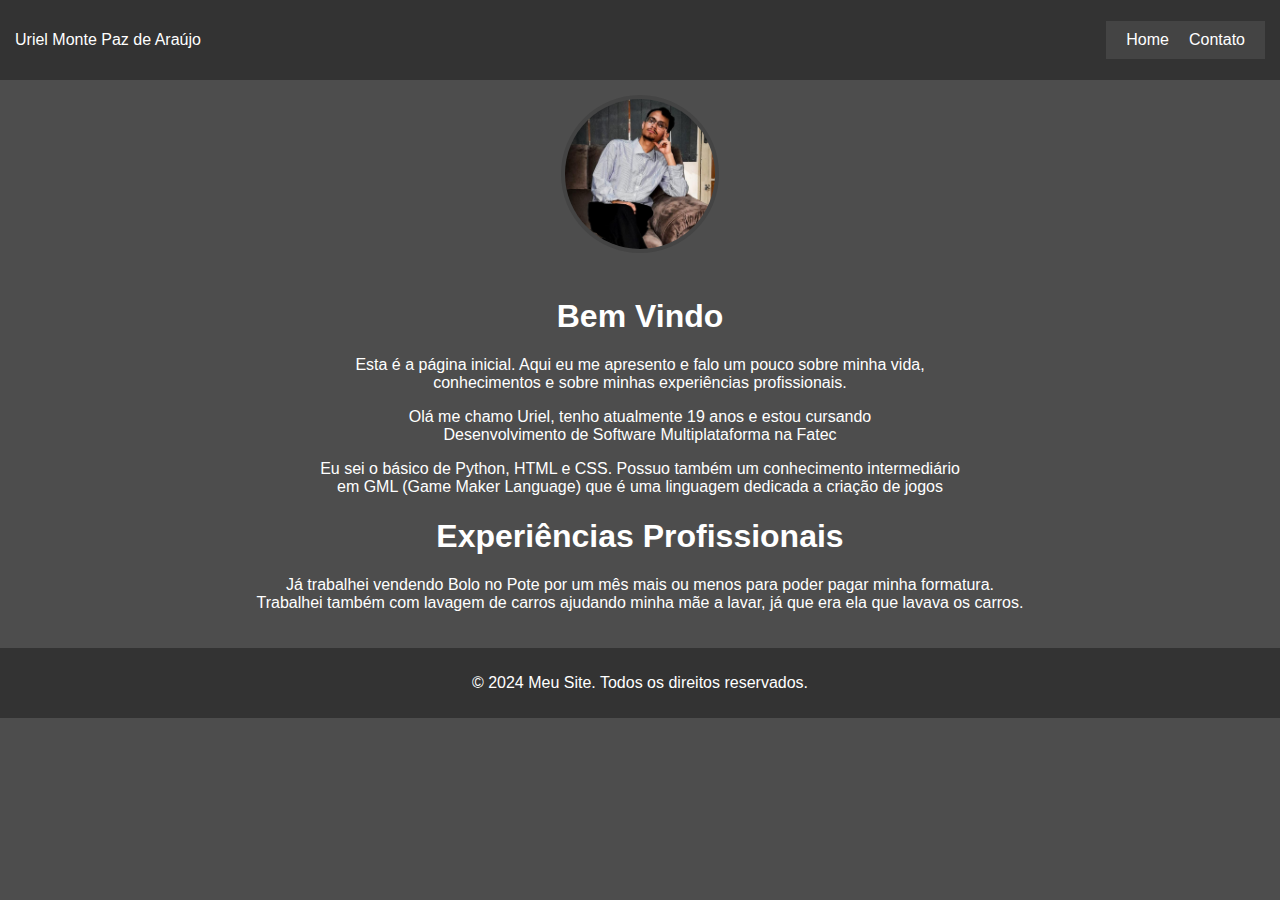
<file: index.html>
<!DOCTYPE html>
<html lang="en">

<head>
    <meta charset="UTF-8">
    <meta name="viewport" content="width=device-width, initial-scale=1.0">
    <link rel="stylesheet" href="style.css">
    <title>My Site</title>
</head>
<body>

    <header>
        <!-- <img src="image/eu.png" alt="Logo do Site" class="photo2"> -->
        <p>Uriel Monte Paz de Araújo</p>
        <nav>
            <ul>
                <li><a href="index.html">Home</a></li>
                <!-- <li><a href="about.html">Sobre</a></li> -->
                <li><a href="contact.html">Contato</a></li>
            </ul>
        </nav>
    </header>

    <div class="comeco">
        <div class="myfoto">
            <img src="image/eu.png" alt="Eu" class="photo">
        </div>
        <section class="TextColor">
            <!-- Conteúdo da sua página vai aqui -->
            <h1>Bem Vindo</h1>
            <p>Esta é a página inicial. Aqui eu me apresento e falo um pouco sobre minha vida, <br>conhecimentos e sobre minhas 
                experiências profissionais.</p>
            <P>Olá me chamo Uriel, tenho atualmente 19 anos e estou cursando <br> Desenvolvimento de Software Multiplataforma na Fatec</P>
            <p>Eu sei o básico de Python, HTML e CSS. Possuo também um conhecimento intermediário <br>em GML (Game Maker Language) que é 
                uma linguagem dedicada a criação de jogos
            </p>
            <h1>Experiências Profissionais</h1>
            <p>Já trabalhei vendendo Bolo no Pote por um mês mais ou menos para poder pagar minha formatura. <br>
                Trabalhei também com lavagem de carros ajudando minha mãe a lavar, já que era ela que lavava os carros.</p>
        </section>
    </div>
    <footer>
        <p>&copy; 2024 Meu Site. Todos os direitos reservados.</p>
    </footer>

</body>

</html>
</file>
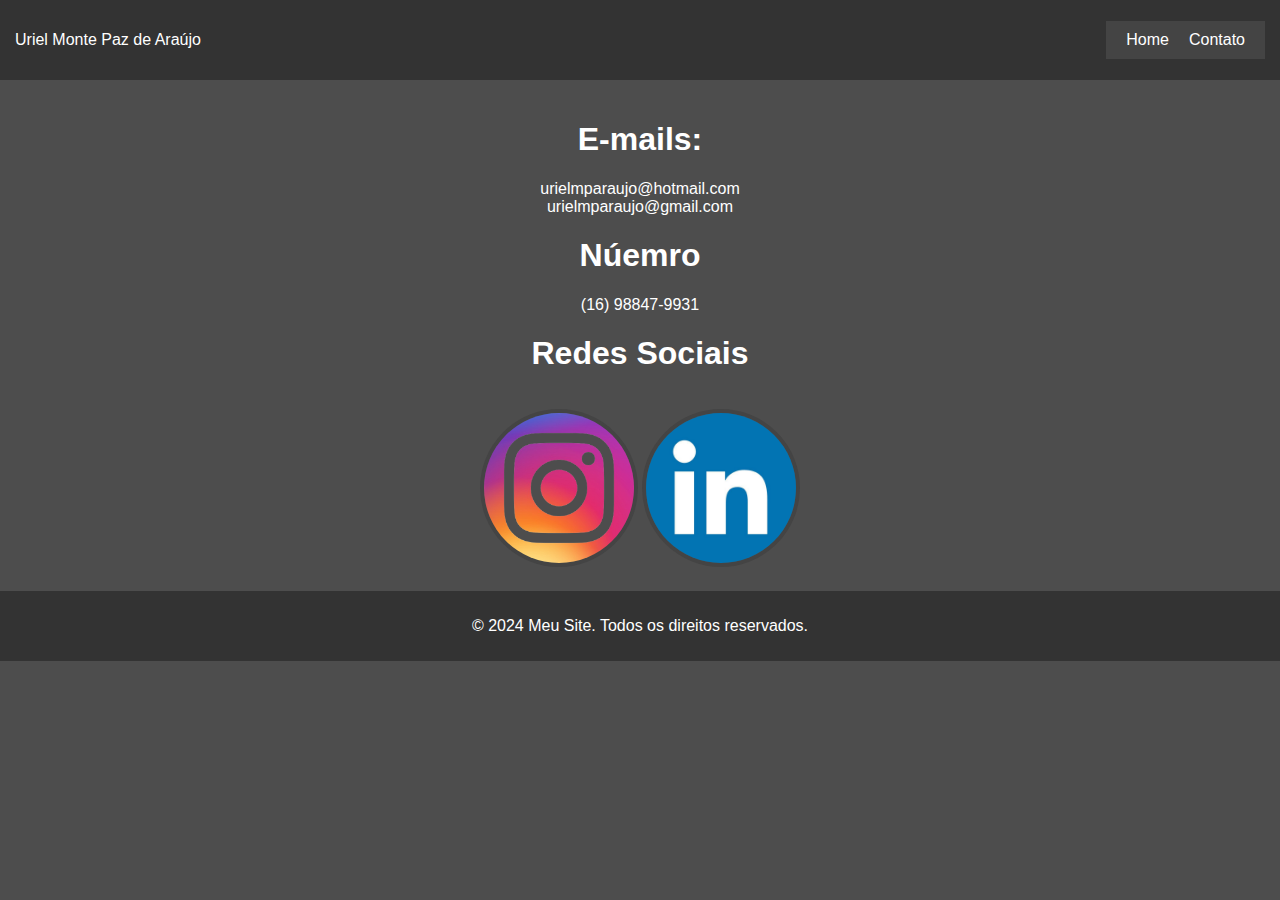
<file: contact.html>
<!DOCTYPE html>
<html lang="en">

<head>
    <meta charset="UTF-8">
    <meta name="viewport" content="width=device-width, initial-scale=1.0">
    <link rel="stylesheet" href="style.css">
    <title>My Site</title>
</head>

<body>

    <header>
        <!-- <img src="image/eu.png" alt="Logo do Site" class="photo2"> -->
        <p>Uriel Monte Paz de Araújo</p>
        <nav>
            <ul>
                <li><a href="index.html">Home</a></li>
                <!-- <li><a href="about.html">Sobre</a></li> -->
                <li><a href="contact.html">Contato</a></li>
            </ul>
        </nav>
    </header>

    <div class="comeco">
        <!-- <div class="myfoto">
            <img src="image/eu.png" alt="Eu" class="photo">
        </div> -->
        <section class="TextColor">
            <!-- Conteúdo da sua página vai aqui -->
            <h1>E-mails:</h1>
            <p>urielmparaujo@hotmail.com<br>urielmparaujo@gmail.com</p>
            <h1>Núemro</h1>
            <p>(16) 98847-9931</p>
            <H1>Redes Sociais</H1>
            <a href="https://www.instagram.com/uri_troll_br/" target="_blank"><img src="image/insta.png" class="photo"></a>
            <a href="https://www.linkedin.com/in/uriel-araújo-89b1602a7" target="_blank"><img src="image/in.jpeg" class="photo"></a>

        </section>
    </div>
    <footer>
        <p>&copy; 2024 Meu Site. Todos os direitos reservados.</p>
    </footer>

</body>

</html>
</file>
<file: style.css>
body {
    font-family: Arial, sans-serif;
    margin: 0;
    padding: 0;
    box-sizing: border-box;
    background-color: #4d4d4d;
}

header {
    background-color: #333;
    color: #fff; 
    justify-content: space-between;
    align-items: center;
    padding: 15px;
    display: flex;
}

header img {
    max-width: 100px; 
    max-height: 100px; 
}

nav {
    background-color: #444;
    padding: 10px;
    text-align: center;
    text-decoration: none;
}

nav ul {
    list-style: none;
    padding: 0;
    margin: 0;
    display: flex;
}

nav a {
    color: #fff;
    text-decoration: none;
    margin: 0 10px;
    text-decoration: none;
}

.comeco{
    text-align: center;
}

.TextColor{
    color: white;
}

.myfoto{
    text-align: center;
}

.photo{
    width: 150px;
    margin-top: 15px;
    border-radius: 100%;
    border: solid  #444 4px;
}

.photo2{
    width: 150px;
    /* margin-top: 15px; */
    border-radius: 100%;
    border: solid  #444 4px;
}

section {
    padding: 20px;
}

footer {
    background-color: #333;
    color: #fff;
    padding: 10px;
    text-align: center;
}
</file>
